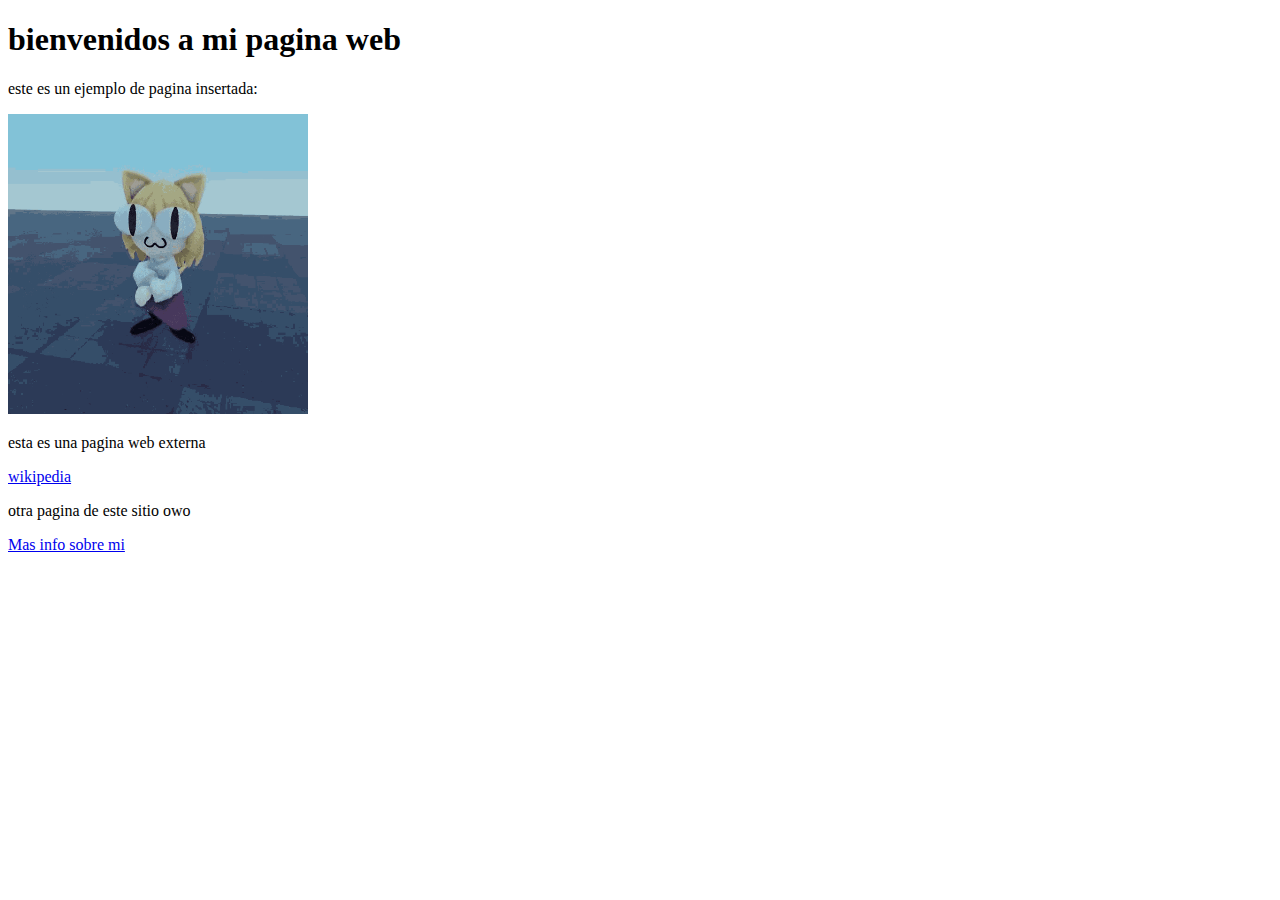
<file: index.html>
<!DOCTYPE html>
<html lang="es">
<head>
    <link rel="preconnect" href="https://fonts.googleapis.com">
    <link rel="preconnect" href="https://fonts.gstatic.com" crossorigin>
    <link href="https://fonts.googleapis.com/css2?family=Winky+Sans:ital,wght@0,300..900;1,300..900&display=swap" rel="stylesheet">
    <meta charset="UTF-8">
    <linl rel="stylesheet" href="styles.css">
    <meta name="viewport" content="width=device-width, initial-scale=1.0">
    <title>Una pagina</title>
</head>
<body>
    <div class="card">
    <h1>bienvenidos a mi pagina web</h1>
    <div class="texto"><p>este es un ejemplo de pagina insertada:</p></div>
    <div class="contenedor"><img src="neko-neco.gif" alt="neko-neco" width="300" height="300"></div>
    <p>esta es una pagina web externa</p>
    <a href="https://wikipedia.com" target="_blank">wikipedia</a>
    <p>otra pagina de este sitio owo</p>
</div>
    <footer>
    <a href="info.html">Mas info sobre mi</a>
    </footer>
</body>
</html>
</file>
